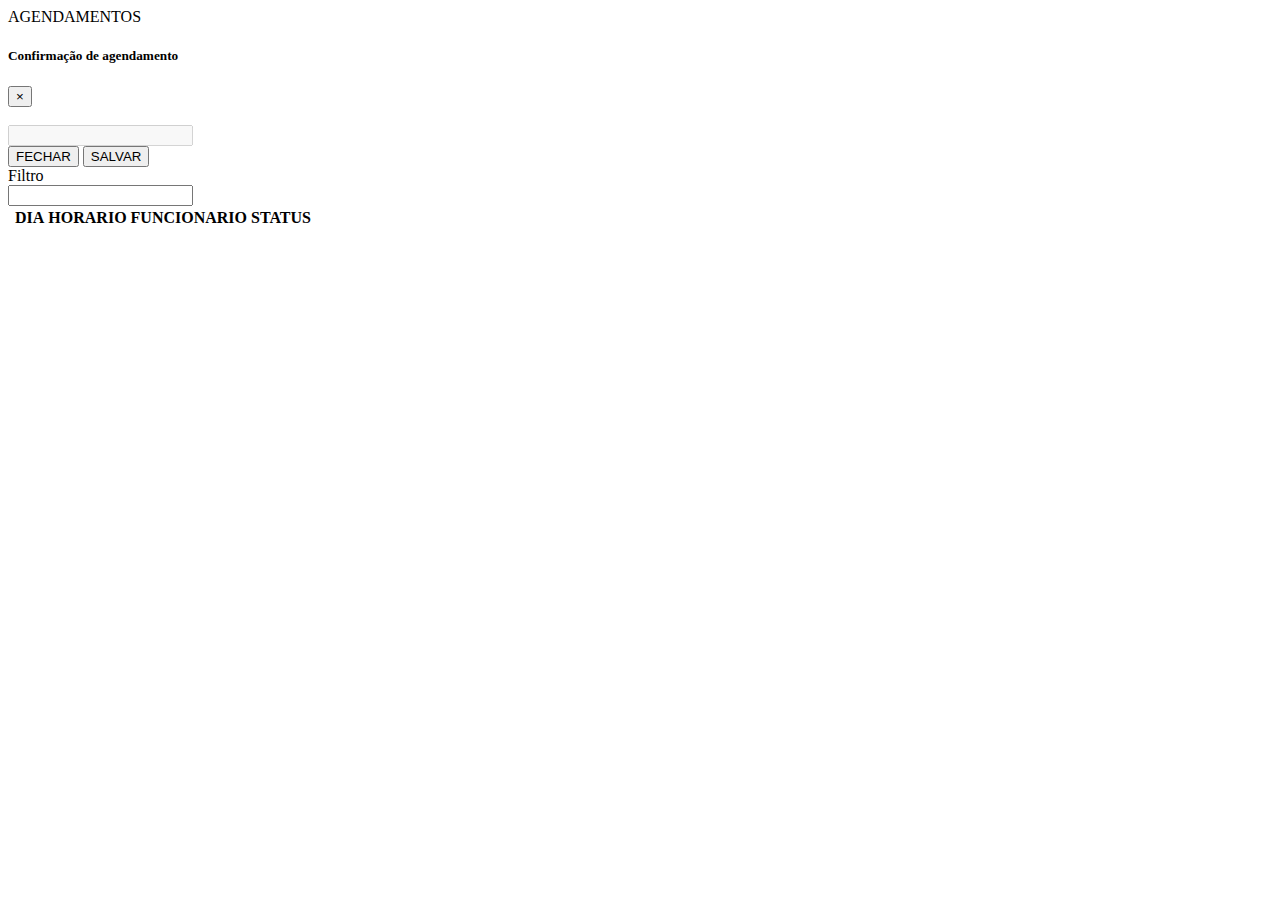
<file: src/main/resources/templates/agendamento.html>
<!DOCTYPE html SYSTEM "http://www.thymeleaf.org/dtd/xhtml1-strict-thymeleaf-4.dtd">
<html xmlns="http://www.w3.org/1999/xhtml"
	xmlns:th="http://www.thymeleaf.org">
<head>
<meta charset="utf-8">
<title>Insert title here</title>
<link th:href="@{/css/bootstrap.min.css}" rel="stylesheet">
<link th:href="@{/css/agendamento.css}" rel="stylesheet">
<meta name="viewport" content="width=device-width, initial-scale=1.0">
</head>
<body class="bg-light">
	<div th:replace="template :: header"></div>
	<div class="card">
		<div class="card-header text-center">
			<p class="text-info" style="display: inline;">AGENDAMENTOS</p>
		</div>
		
		<div class="modal fade" id="confirme-agendamento" tabindex="-1" role="dialog" aria-labelledby="exampleModalLabel" aria-hidden="true">
			<div class="modal-dialog" role="document">
				<div class="modal-content">
					<div class="modal-header">
						<h5 class="modal-title" id="exampleModalLabel">Confirmação de agendamento</h5>
						<button type="button" class="close" data-dismiss="modal" aria-label="Fechar">
							<span aria-hidden="true">&times;</span>
						</button>
					</div>
					<div class="modal-body">
						<div id="servicos" class='row'>
						</div>
						<br>
						<div class='row'>
							<input class="form-control text-center" id="valor" type="text" disabled/>
						</div>
					</div>
					<div class="modal-footer">
						<button type="button" class="btn btn-secondary" data-dismiss="modal">FECHAR</button>
						<button id='btnAgendar' type="button" class="btn btn-primary">SALVAR</button>
					</div>
				</div>
			</div>
		</div>
		
		<div class="card-body">
			<div class="table-responsive-sm table-bordered table-hover">
				<div class="input-group">
					<div class="input-group-prepend">
					    <span class="input-group-text">Filtro</span>
					</div>
					
					<input id="filtro" class="form-control"/>
				</div>
				
				<table id="tabela-horarios" class="table">
					<thead class="thead-dark">
						<tr>
							<th scope="col"></th>
							<th scope="col">DIA</th>
							<th scope="col">HORARIO</th>
							<th scope="col">FUNCIONARIO</th>
							<th scope="col">STATUS</th>
						</tr>
					</thead>
					<tbody>
					</tbody>
				</table>
			</div>
		</div>
	</div>
	<script th:src="@{/js/agendamento.js}"></script>
</body>
</html>
</file>
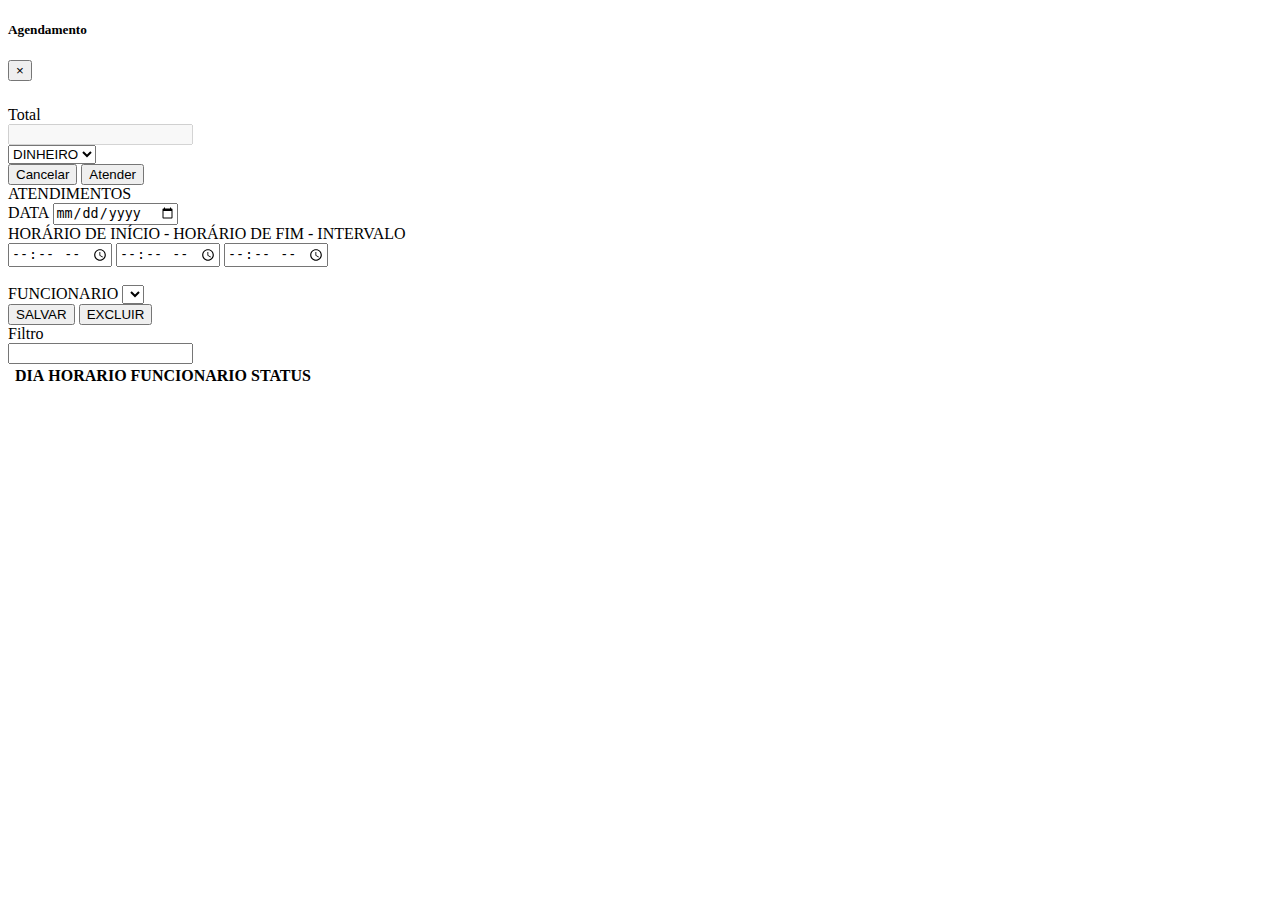
<file: src/main/resources/templates/atendimento.html>
<!DOCTYPE html SYSTEM "http://www.thymeleaf.org/dtd/xhtml1-strict-thymeleaf-4.dtd">
<html xmlns="http://www.w3.org/1999/xhtml"
	xmlns:th="http://www.thymeleaf.org"
	xmlns:sec="http://www.thymeleaf.org/extras/spring-security">
<head>
<meta charset="utf-8">
<title>Insert title here</title>
<link th:href="@{/css/bootstrap.min.css}" rel="stylesheet">
<link th:href="@{/css/atendimento.css}" rel="stylesheet">
<meta name="viewport" content="width=device-width, initial-scale=1.0">
</head>
<body class="bg-light">
	<div th:replace="template :: header"></div>

	<div class="modal fade" id="modal-info-agendamento" tabindex="-1"
		role="dialog" aria-labelledby="exampleModalLabel" aria-hidden="true">
		<div class="modal-dialog" role="document">
			<div class="modal-content">
				<div class="modal-header">
					<h5 class="modal-title" id="exampleModalLabel">Agendamento</h5>
					<button type="button" class="close" data-dismiss="modal"
						aria-label="Close">
						<span aria-hidden="true">&times;</span>
					</button>
				</div>
				<div class="modal-body">
					<div class="row">
						<div class="col">
							<h4 class="nome-cliente text-center"></h4>
							<h6 class="telefone-cliente text-center"></h4>
						</div>
					</div>
					<ul class="lista-de-servicos list-group">
					</ul>
					<div class="input-group mb-3">
						<div class="input-group-prepend">
							<span class="input-group-text" id="basic-addon1">Total</span>
						</div>
						<input type="text"
							class="form-control text-center valor-total-agendamento" disabled>
					</div>
					<select class="form-control forma-de-pagamento">
				      <option value="1">DINHEIRO</option>
				      <option value="2">CARTAO</option>
				    </select>
				</div>
				<div class="modal-footer">
					<button type="button" class="btn btn-danger btn-cancelar">Cancelar</button>
					<button type="button" class="btn btn-primary btn-atender">Atender</button>
				</div>
			</div>
		</div>
	</div>

	<div class="card">
		<div class="card-header text-center">
			<p class="text-info" style="display: inline;">ATENDIMENTOS</p>
		</div>
		<div class="card-body">
			<div sec:authorize="hasRole('TOTAL')" class="form-group row">
				<div class="col-lg-5">
					<label class="font-weight-bold" for="data">DATA</label> <input
						id="data" class="form-control" type="date" title="DATA"> <br>

					<label class="font-weight-bold" for="horario-inicio">HORÁRIO
						DE INÍCIO -</label> <label class="font-weight-bold" for="horario-fim">HORÁRIO
						DE FIM -</label> <label class="font-weight-bold" for="periodo">INTERVALO</label>

					<div class="input-group">
						<input id="horario-inicio" class="form-control" type="time"
							title="HORARIO INICIO"> <input id="horario-fim"
							class="form-control" type="time" title="HORARIO FIM"> <input
							id="periodo" class="form-control" type="time" title="PERIODO">
					</div>
					<br> <label class="font-weight-bold" for="funcionarios">FUNCIONARIO</label>
					<select class="form-control" id="funcionarios" title="FUNCIONARIO">
					</select> <br>
					<button id="salvar" type="button" class="btn btn-info">SALVAR</button>
					<button type="button" id="remover" class="btn btn-info">EXCLUIR</button>
				</div>
			</div>
			<div class="table-responsive-sm table-bordered table-hover">
				<div class="input-group">
					<div class="input-group-prepend">
						<span class="input-group-text">Filtro</span>
					</div>

					<input id="filtro" class="form-control" />
				</div>

				<table id="tabela-horarios" class="table">
					<thead class="thead-dark">
						<tr>
							<th scope="col"></th>
							<th scope="col">DIA</th>
							<th scope="col">HORARIO</th>
							<th scope="col">FUNCIONARIO</th>
							<th scope="col">STATUS</th>
						</tr>
					</thead>
					<tbody>
					</tbody>
				</table>
			</div>
		</div>
	</div>
	<script th:src="@{/js/atendimento.js}"></script>
</body>
</html>
</file>
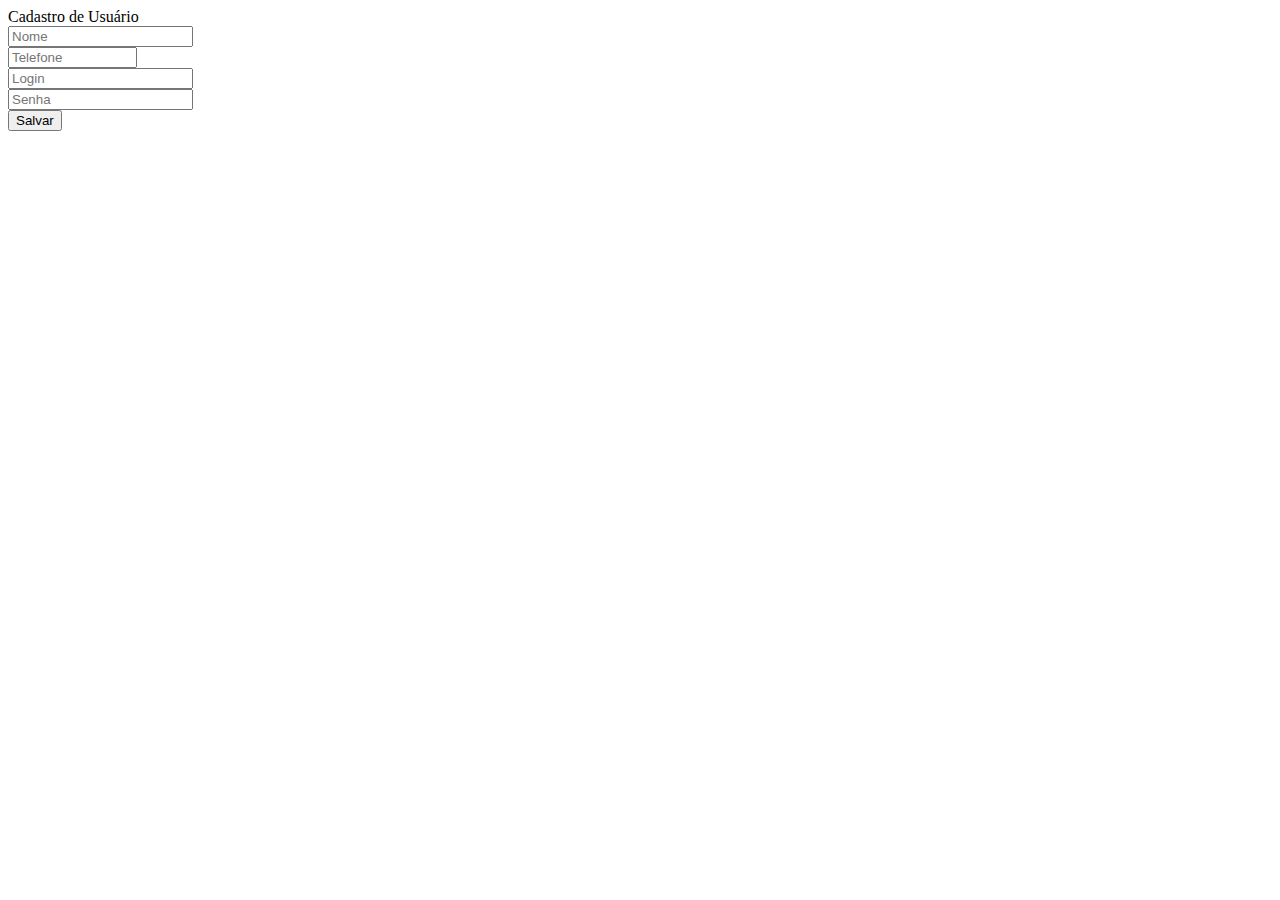
<file: src/main/resources/templates/cadastrousuario.html>
<!DOCTYPE html SYSTEM "http://www.thymeleaf.org/dtd/xhtml1-strict-thymeleaf-4.dtd">
<html xmlns="http://www.w3.org/1999/xhtml"
	xmlns:th="http://www.thymeleaf.org">
<head>
<title></title>
<link th:href="@{/css/bootstrap.min.css}" rel="stylesheet">
<meta name="viewport" content="width=device-width, initial-scale=1.0">
</head>
<body class="bg-light">
	<div class="container my-5">
		<div
			class="row h-100 d-flex justify-content-center align-items-center">
			<div class="col-sm-4">
				<div class="card card-block">
					<div class="card-header">Cadastro de Usuário</div>
					<div class="card-body">
						<div class="form-group">
							<input class="form-control" name="nome" placeholder="Nome">
						</div>
						<div class="form-group">
							<input class="form-control" size="13" name="telefone" placeholder="Telefone">
						</div>
						<div class="form-group">
							<input type="text" class="form-control" name="login"
								placeholder="Login">
						</div>
						<div class="form-group">
							<input type="password" class="form-control" name="senha"
								placeholder="Senha">
						</div>
						<button id="salvar" class="btn btn-dark btn-block">Salvar</button>
					</div>
				</div>
			</div>
		</div>
	</div>
	<script th:src="@{/js/jquery-3.4.1.min.js}"></script>
	<script th:src="@{/js/bootstrap.min.js}"></script>
	<script th:src="@{/js/usuario.js}"></script>
</body>
</html>
</file>
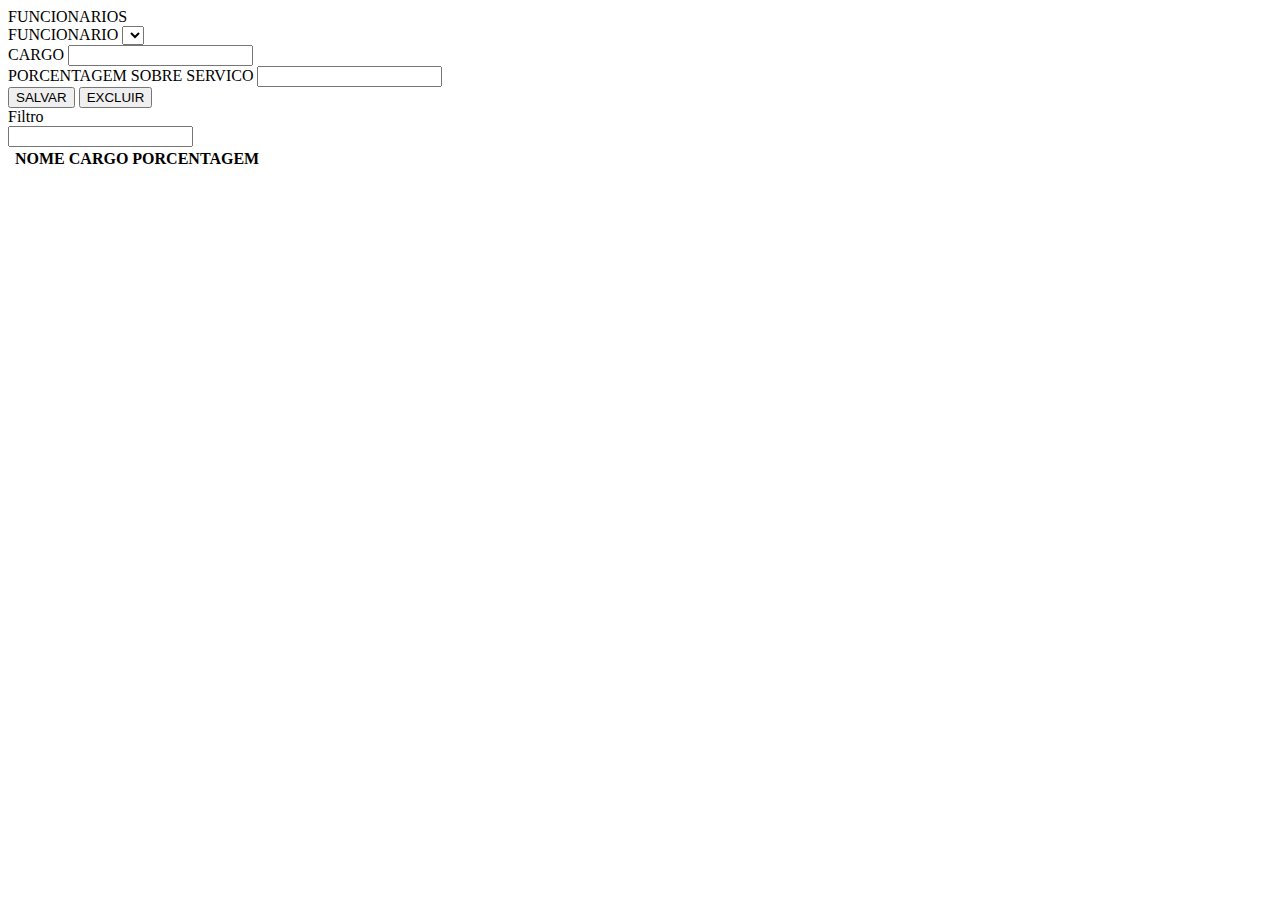
<file: src/main/resources/templates/funcionario.html>
<!DOCTYPE html SYSTEM "http://www.thymeleaf.org/dtd/xhtml1-strict-thymeleaf-4.dtd">
<html xmlns="http://www.w3.org/1999/xhtml"
	xmlns:th="http://www.thymeleaf.org">
<head>
<meta charset="utf-8">
<title>Insert title here</title>
<link th:href="@{/css/bootstrap.min.css}" rel="stylesheet">
<meta name="viewport" content="width=device-width, initial-scale=1.0">
</head>
<body class="">
	<div th:replace="template :: header"></div>
	<div class="card">
		<div class="card-header text-center">
			<p class="text-info" style="display: inline;">FUNCIONARIOS</p>
		</div>
		<div class="card-body">
			<div class="form-group row">
				<div class="col-lg-5">
					<label class="font-weight-bold" for="funcionarios">FUNCIONARIO</label>
					<select class="form-control" id="funcionarios">
    				</select>
					<br>
					<label class="font-weight-bold" for="cargo">CARGO</label>
					<input id="cargo" class="form-control" type="text" title="CARGO">
					<br>
					<label class="font-weight-bold" for="funcionarios">PORCENTAGEM SOBRE SERVICO</label>
					<input id="porcentagem" class="form-control" type="number" title="PORCENTAGEM">
					<br>
					<button id="salvar" type="button" class="btn btn-info">SALVAR</button>
					<button type="button" id="remover" class="btn btn-info">EXCLUIR</button>
				</div>
			</div>
			<div class="table-responsive-sm table-bordered table-hover">
				<div class="input-group">
					<div class="input-group-prepend">
					    <span class="input-group-text">Filtro</span>
					</div>
					
					<input id="filtro" class="form-control"/>
				</div>
				
				<table id="tabela-funcionarios" class="table">
					<thead class="thead-dark">
						<tr>
							<th scope="col"></th>
							<th scope="col">NOME</th>
							<th scope="col">CARGO</th>
							<th scope="col">PORCENTAGEM</th>
						</tr>
					</thead>
					<tbody>
					</tbody>
				</table>
			</div>
		</div>
	</div>
	<script th:src="@{/js/funcionario.js}"></script>
</body>
</html>
</file>
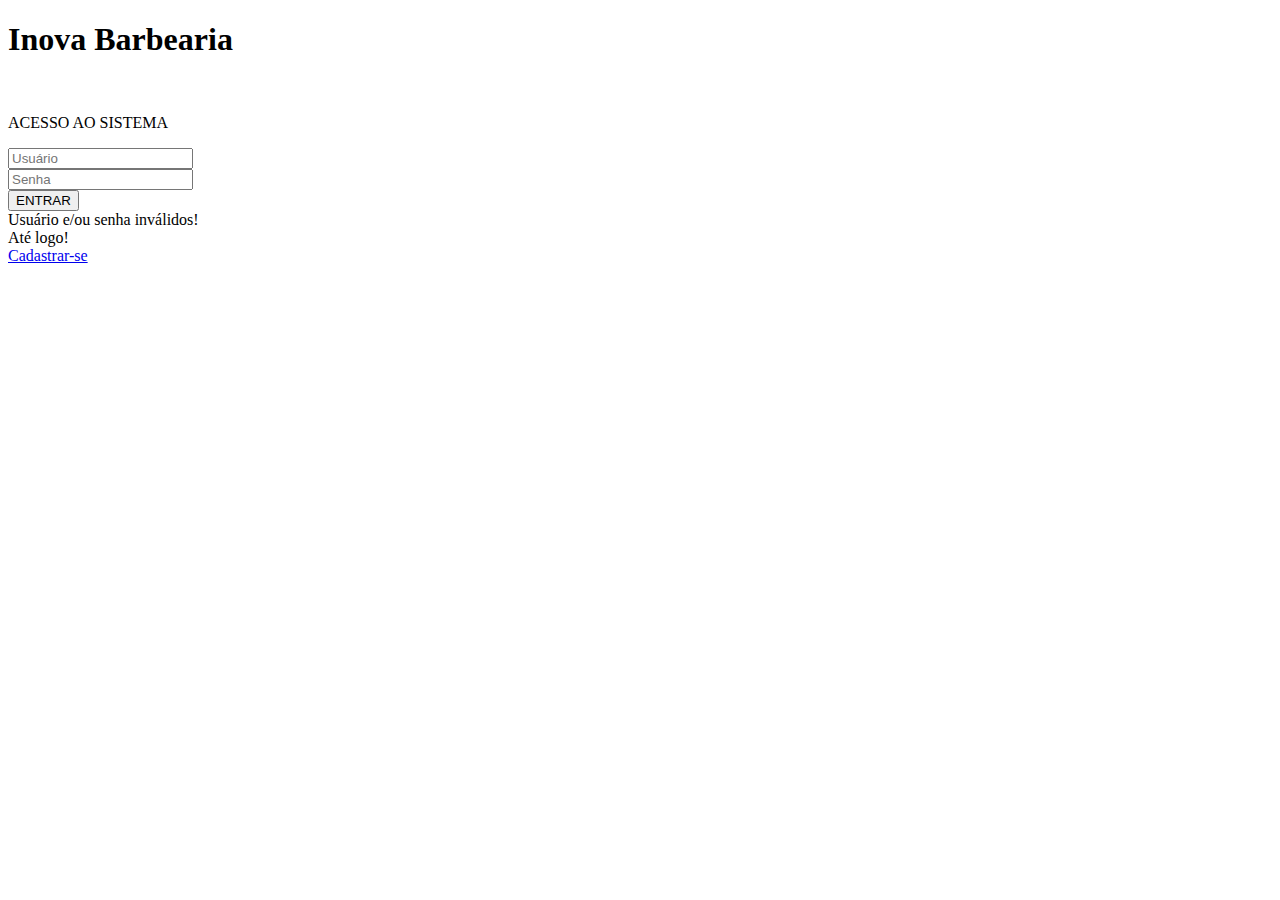
<file: src/main/resources/templates/login.html>
<!DOCTYPE html SYSTEM "http://www.thymeleaf.org/dtd/xhtml1-strict-thymeleaf-4.dtd">
<html xmlns="http://www.w3.org/1999/xhtml"
	xmlns:th="http://www.thymeleaf.org">
<head>
<title></title>
<link th:href="@{/css/bootstrap.min.css}" rel="stylesheet">
<meta name="viewport" content="width=device-width, initial-scale=1.0">
</head>
<body class="bg-light">
	<div class="container my-5">
		<div class="text-center">
			<h1 class="font-italic">Inova Barbearia</h1>
		</div>
		<br>
		<div
			class="row h-100 d-flex justify-content-center align-items-center">
			<div class="col-sm-4">
				<div class="card card-block">
					<div class="card-header">
						<div class="text-center">
							<p class="font-italic">ACESSO AO SISTEMA</p>
						</div>
					</div>
					<div class="card-body">
						<form action="/login" method="post">
							<div class="form-group">
								<input class="form-control" name="username"
									placeholder="Usuário">
							</div>
							<div class="form-group">
								<input type="password" class="form-control" name="password"
									placeholder="Senha">
							</div>
							<div class="form-group">
								<button type="submit" class="btn btn-dark btn-block">ENTRAR</button>
							</div>
							
							<!-- Alertas e link cadastre-se -->

							<div id="alertaErro" th:if="${param.error}">
								<div class="alert alert-danger">Usuário e/ou senha
									inválidos!</div>
							</div>
							<div id="alertaLogaut" th:if="${param.logout}">
								<div class="alert alert-info">Até logo!</div>
							</div>
							<div class="form-group text-center">
								<a href="/usuario" class="btn btn-link">Cadastrar-se</a>
							</div>
						</form>
					</div>
				</div>
			</div>
		</div>
	</div>
	<script th:src="@{/js/jquery-3.4.1.min.js}"></script>
	<script th:src="@{/js/bootstrap.min.js}"></script>
	<script th:src="@{/js/login.js}"></script>
</body>
</html>
</file>
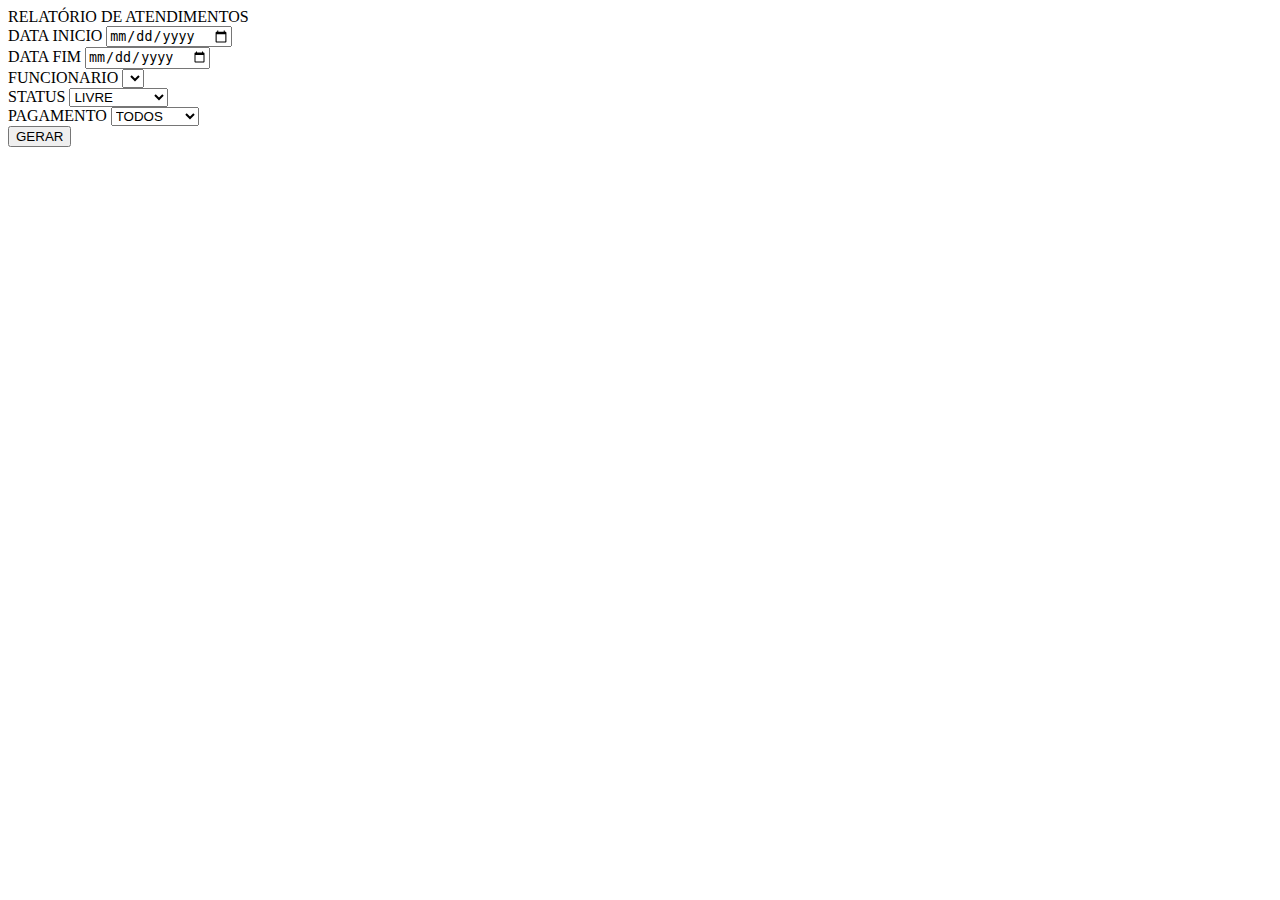
<file: src/main/resources/templates/relatorioatendimento.html>
<!DOCTYPE html SYSTEM "http://www.thymeleaf.org/dtd/xhtml1-strict-thymeleaf-4.dtd">
<html xmlns="http://www.w3.org/1999/xhtml"
	xmlns:th="http://www.thymeleaf.org">
<head>
<meta charset="utf-8">
<title>Insert title here</title>
<meta name="viewport" content="width=device-width, initial-scale=1.0">
<link th:href="@{/css/bootstrap.min.css}" rel="stylesheet">
</head>
<body class="bg-light">
	<div th:replace="template :: header"></div>
	<div class="card">
		<div class="card-header text-center">
			<p class="text-info" style="display: inline;">RELATÓRIO DE
				ATENDIMENTOS</p>
		</div>
		<div class="card-body">
			<div class="col-lg-5">
				<label class="font-weight-bold" for="dataDeInicio">DATA INICIO</label> 
				<input id="dataDeInicio" class="form-control" type="date" title="DATA">
				<br> 
				<label class="font-weight-bold" for="dataDeFim">DATA FIM</label> 
				<input id="dataDeFim" class="form-control" type="date" title="DATA">
				<br> 
				<label class="font-weight-bold" for="funcionarios">FUNCIONARIO</label>
				<select class="form-control" id="funcionarios" title="FUNCIONARIO">
				</select> 
				<br>
				<label class="font-weight-bold" for="status">STATUS</label>
				<select id="status" class="form-control forma-de-pagamento">
					<option value="1">LIVRE</option>
					<option value="2">AGENDADO</option>
					<option value="3">ATENDIDO</option>
				</select>
				<br>
				<label id="labelpagamento" class="font-weight-bold" for="pagamento">PAGAMENTO</label>
				<select id="pagamento" class="form-control forma-de-pagamento">
					<option value="0">TODOS</option>
					<option value="1">DINHEIRO</option>
					<option value="2">CARTAO</option>
				</select>
				<br>
				<button id="salvar" type="button" class="btn btn-info">GERAR</button>
			</div>
		</div>
	</div>
	<script th:src="@{/js/relatorioatendimento.js}"></script>
</body>
</html>
</file>
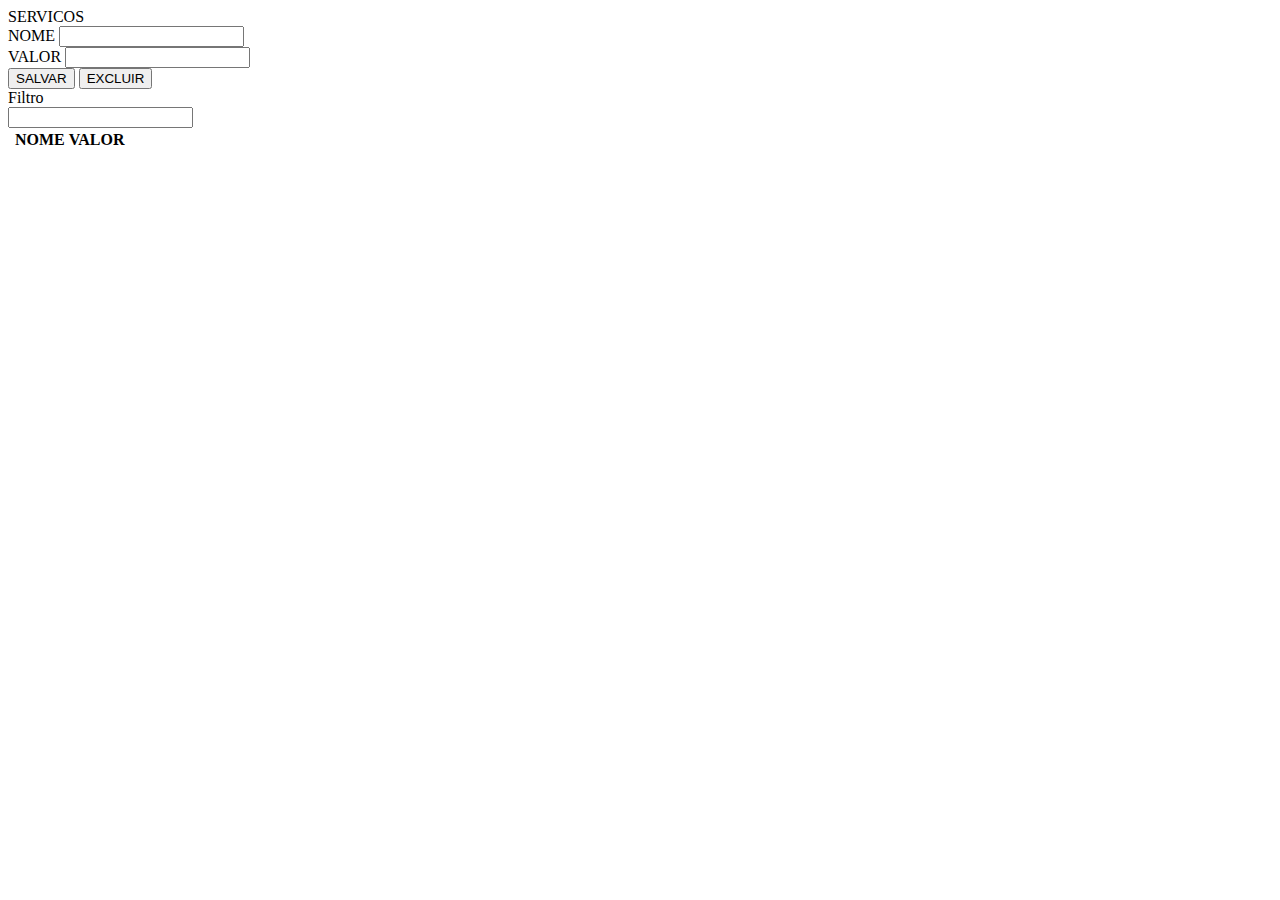
<file: src/main/resources/templates/servico.html>
<!DOCTYPE html SYSTEM "http://www.thymeleaf.org/dtd/xhtml1-strict-thymeleaf-4.dtd">
<html xmlns="http://www.w3.org/1999/xhtml"
	xmlns:th="http://www.thymeleaf.org">
<head>
<meta charset="utf-8">
<title>Insert title here</title>
<link th:href="@{/css/bootstrap.min.css}" rel="stylesheet">
<meta name="viewport" content="width=device-width, initial-scale=1.0">
</head>
<body class="bg-light">
	<div th:replace="template :: header"></div>
	<div class="card">
		<div class="card-header text-center">
			<p class="text-info" style="display: inline;">SERVICOS</p>
		</div>
		<div class="card-body">
			<div class="form-group row">
				<div class="col-lg-5">
					<label class="font-weight-bold" for="nome">NOME</label>
					<input id="nome" class="form-control form-control" type="text" title="NOME">
					<br>
					<label class="font-weight-bold" for="funcionarios">VALOR</label>
					<input id="valor" class="form-control" type="text" title="VALOR">
					<br>
					<button id="salvar" type="button" class="btn btn-info">SALVAR</button>
					<button type="button" id="remover" class="btn btn-info">EXCLUIR</button>
				</div>
			</div>
			<div class="table-responsive-sm table-bordered table-hover">
				<div class="input-group">
					<div class="input-group-prepend">
					    <span class="input-group-text">Filtro</span>
					</div>
					
					<input id="filtro" class="form-control"/>
				</div>
				
				<table id="tabela-servicos" class="table">
					<thead class="thead-dark">
						<tr>
							<th scope="col"></th>
							<th scope="col">NOME</th>
							<th scope="col">VALOR</th>
						</tr>
					</thead>
					<tbody>
					</tbody>
				</table>
			</div>
		</div>
	</div>
	<script th:src="@{/js/servico.js}"></script>
</body>
</html>
</file>
